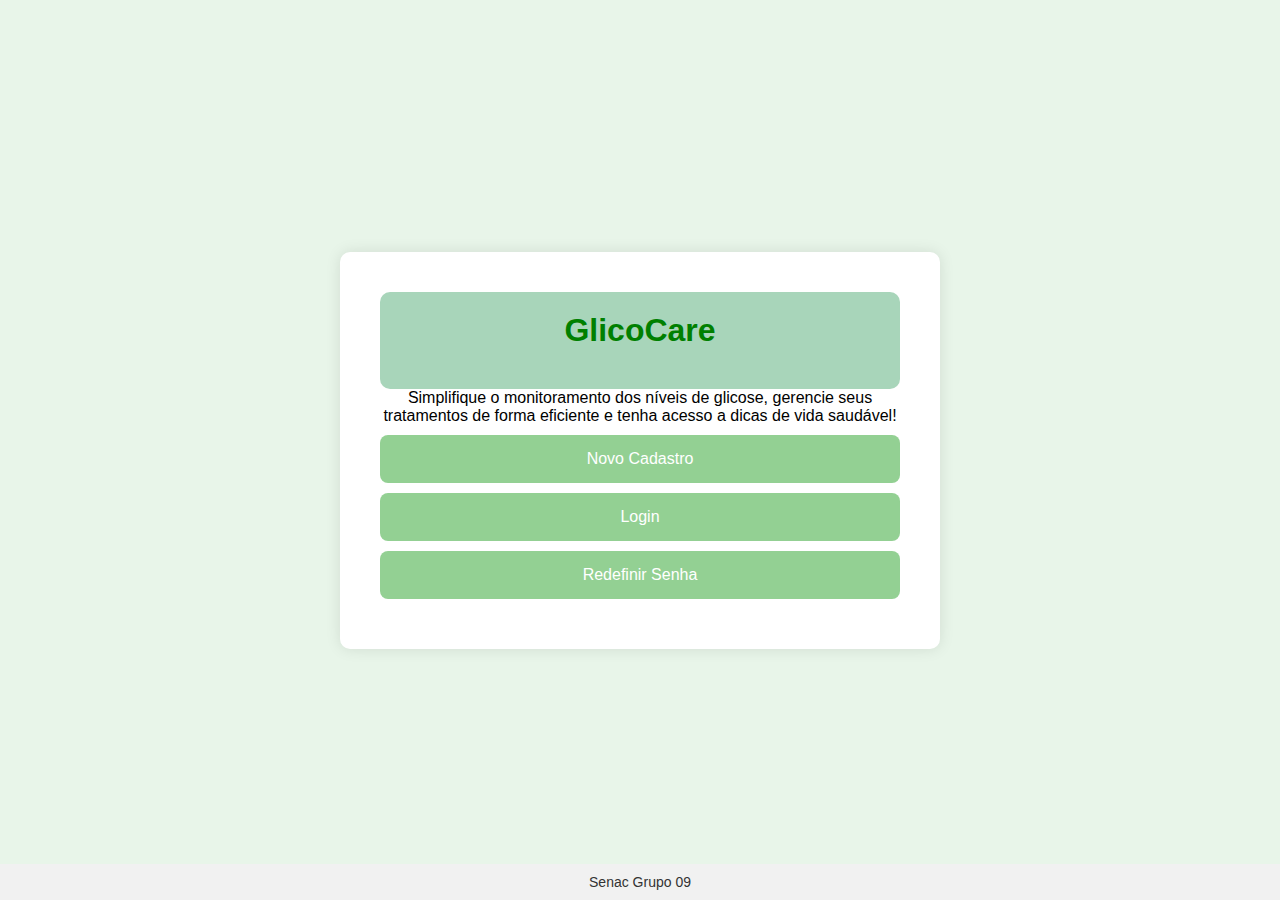
<file: pages/index.html>
<!DOCTYPE html>
<html lang="pt-br">
<head>
    <meta charset="UTF-8">
    <meta name="viewport" content="width=device-width, initial-scale=1.0">
    <title>App de Gestão de Diabetes</title>
    <link rel="stylesheet" href="styles.css">
    <script src="scripts.js" defer></script>
</head>

<body>
    <div class="container">

        <main class="main-container">
            <!-- Tela de boas-vindas -->
            <section id="dashboard-screen" class="screen active">
                <header>
                    <h1>GlicoCare</h1>
                </header>
                <main>
                    <p class="description">
                        Simplifique o monitoramento dos níveis de glicose, gerencie seus tratamentos de forma eficiente e tenha acesso a dicas de vida saudável!
                    </p>
                    <button class="option-btn" onclick="showScreen('register-screen')">Novo Cadastro</button>
                    <button class="option-btn" onclick="showScreen('login-screen')">Login</button>
                    <button class="option-btn" onclick="showScreen('reset-screen')">Redefinir Senha</button>
            
                </main>
            </section>
            <!-- Tela de cadastro -->
            <section id="register-screen" class="screen hidden">
                <header>
                    <h2>Cadastro de Usuário</h2>
                </header>
                <main>
                    <form id="register-form">
                        <label for="username">Nome de Usuário:</label>
                        <input type="text" id="username" name="username" required>
                        <label for="email">E-mail:</label>
                        <input type="email" id="email" name="email" required>
                        <label for="password">Senha:</label>
                        <input type="password" id="password" name="password" required>
                        <label for="confirm-password">Repetir Senha:</label>
                        <input type="password" id="confirm-password" name="confirm-password" required>
                        <button class="option-btn" type="submit">Cadastrar</button>
                    </form>
                    <!--<button class="option-btn" onclick="showScreen('welcome-screen')">Voltar</button>-->
                    <button class="option-btn" onclick="showScreen('dashboard-screen')">Voltar</button>
                </main>
            </section>
            <!-- Tela de login -->
            <section id="login-screen" class="screen hidden">
                <header>
                    <h2>Login</h2>
                </header>
                <main>
                    <form id="login-form">
                        <label for="login-email">E-mail:</label>
                        <input type="email" id="login-email" name="email" required>
                        <label for="login-password">Senha:</label>
                        <input type="password" id="login-password" name="password" required>
                        <button class="option-btn" type="submit">Entrar</button>
                    </form>
                    <!--<button class="option-btn" onclick="showScreen('welcome-screen')">Voltar</button>-->
                    <button class="option-btn" onclick="showScreen('dashboard-screen')">Voltar</button>
                </main>
            </section>
            <!-- Tela de redefinição de senha -->
            <section id="reset-screen" class="screen hidden">
                <header>
                    <h2>Redefinir Senha</h2>
                </header>
                <main>
                    <form id="reset-form">
                        <label for="reset-email">E-mail:</label>
                        <input type="email" id="reset-email" name="email" required>
                        <button class="option-btn" type="submit">Redefinir Senha</button>
                    </form>
                    <!--<button class="option-btn" onclick="showScreen('welcome-screen')">Voltar</button>-->
                    <button class="option-btn" onclick="showScreen('dashboard-screen')">Voltar</button>
                </main>
            </section>
                </div>
        </main>
    
    <footer>
        <p>Senac Grupo 09</p>
    </footer>
    
</body>
</html>
</file>
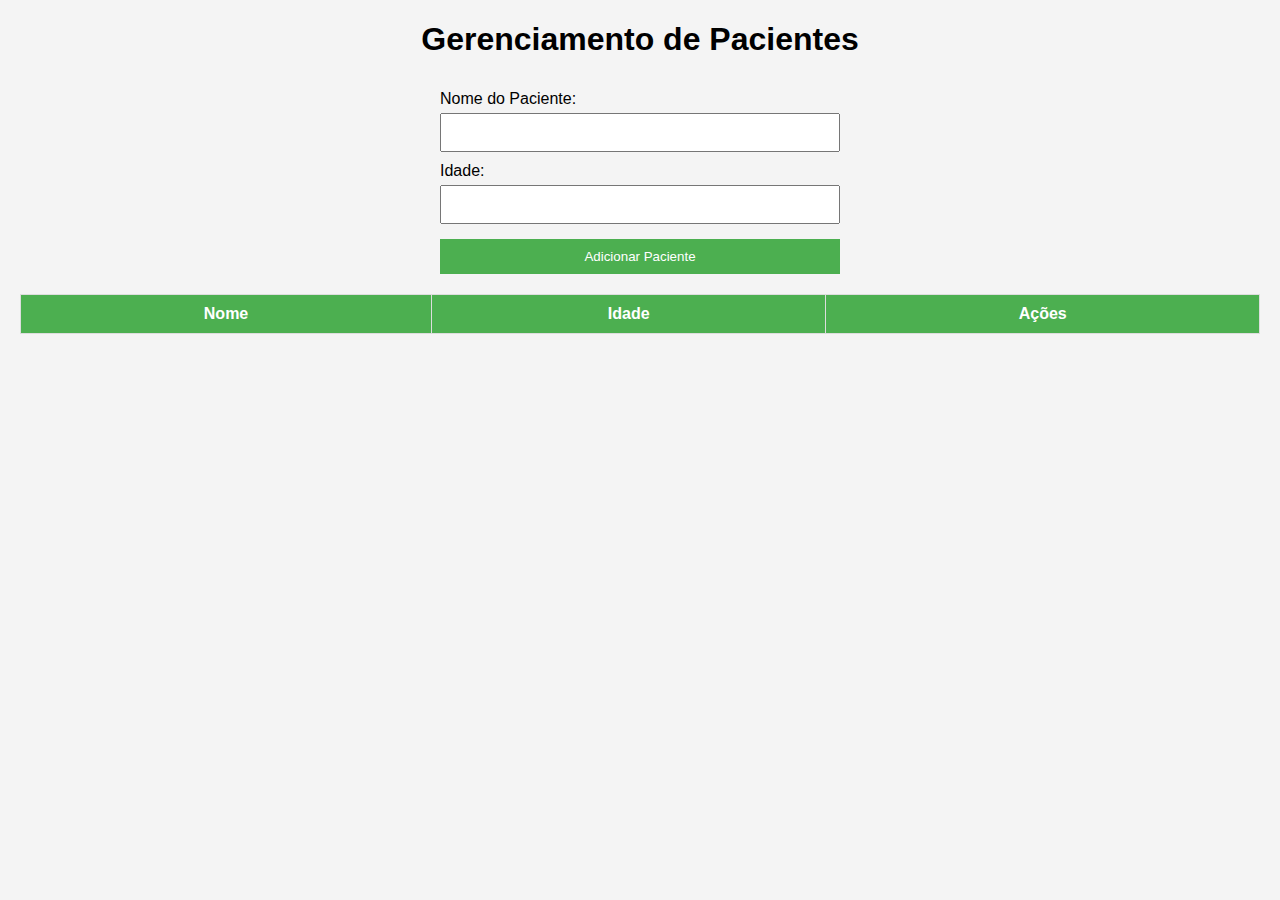
<file: pages/page002.html>
<!DOCTYPE html>
<html lang="pt-BR">
<head>
    <meta charset="UTF-8">
    <meta name="viewport" content="width=device-width, initial-scale=1.0">
    <title>Gerenciamento de Pacientes</title>
    <style>
        body {
            font-family: Arial, sans-serif;
            margin: 20px;
            background-color: #f4f4f4;
        }

        h1 {
            text-align: center;
        }

        table {
            width: 100%;
            margin-top: 20px;
            border-collapse: collapse;
        }

        table, th, td {
            border: 1px solid #ddd;
        }

        th, td {
            padding: 10px;
            text-align: center;
        }

        th {
            background-color: #4CAF50;
            color: white;
        }

        form {
            display: flex;
            flex-direction: column;
            max-width: 400px;
            margin: 20px auto;
        }

        label {
            margin-top: 10px;
        }

        input[type="text"], input[type="number"] {
            padding: 10px;
            margin-top: 5px;
        }

        button {
            margin-top: 15px;
            padding: 10px;
            background-color: #4CAF50;
            color: white;
            border: none;
            cursor: pointer;
        }

        button:hover {
            background-color: #45a049;
        }

        .editing {
            background-color: #ff9800;
        }
    </style>
</head>
<body>

    <h1>Gerenciamento de Pacientes</h1>

    <!-- Formulário para Criar/Atualizar Pacientes -->
    <form id="patient-form">
        <input type="hidden" id="edit-index" value="">
        <label for="name">Nome do Paciente:</label>
        <input type="text" id="name" required>

        <label for="age">Idade:</label>
        <input type="number" id="age" required>

        <button type="submit" id="form-button">Adicionar Paciente</button>
    </form>

    <!-- Tabela de Pacientes -->
    <table>
        <thead>
            <tr>
                <th>Nome</th>
                <th>Idade</th>
                <th>Ações</th>
            </tr>
        </thead>
        <tbody id="patient-list">
            <!-- Pacientes serão inseridos aqui -->
        </tbody>
    </table>

    <script>
        const form = document.getElementById('patient-form');
        const patientList = document.getElementById('patient-list');
        const formButton = document.getElementById('form-button');
        let patients = [];
        let editingIndex = -1;

        form.addEventListener('submit', function (e) {
            e.preventDefault();
            const name = document.getElementById('name').value;
            const age = document.getElementById('age').value;

            const patient = { name, age };

            if (editingIndex === -1) {
                // Adiciona novo paciente
                patients.push(patient);
            } else {
                // Atualiza paciente existente
                patients[editingIndex] = patient;
                editingIndex = -1;
                formButton.textContent = 'Adicionar Paciente';
            }

            displayPatients();
            form.reset();
        });

        function displayPatients() {
            patientList.innerHTML = '';
            patients.forEach((patient, index) => {
                const row = document.createElement('tr');

                row.innerHTML = `
                    <td>${patient.name}</td>
                    <td>${patient.age}</td>
                    <td>
                        <button onclick="editPatient(${index})">Editar</button>
                        <button onclick="deletePatient(${index})">Excluir</button>
                    </td>
                `;
                patientList.appendChild(row);
            });
        }

        function editPatient(index) {
            const patient = patients[index];
            document.getElementById('name').value = patient.name;
            document.getElementById('age').value = patient.age;
            editingIndex = index;
            formButton.textContent = 'Atualizar Paciente';
        }

        function deletePatient(index) {
            patients.splice(index, 1);
            displayPatients();
        }
    </script>

</body>
</html>
</file>
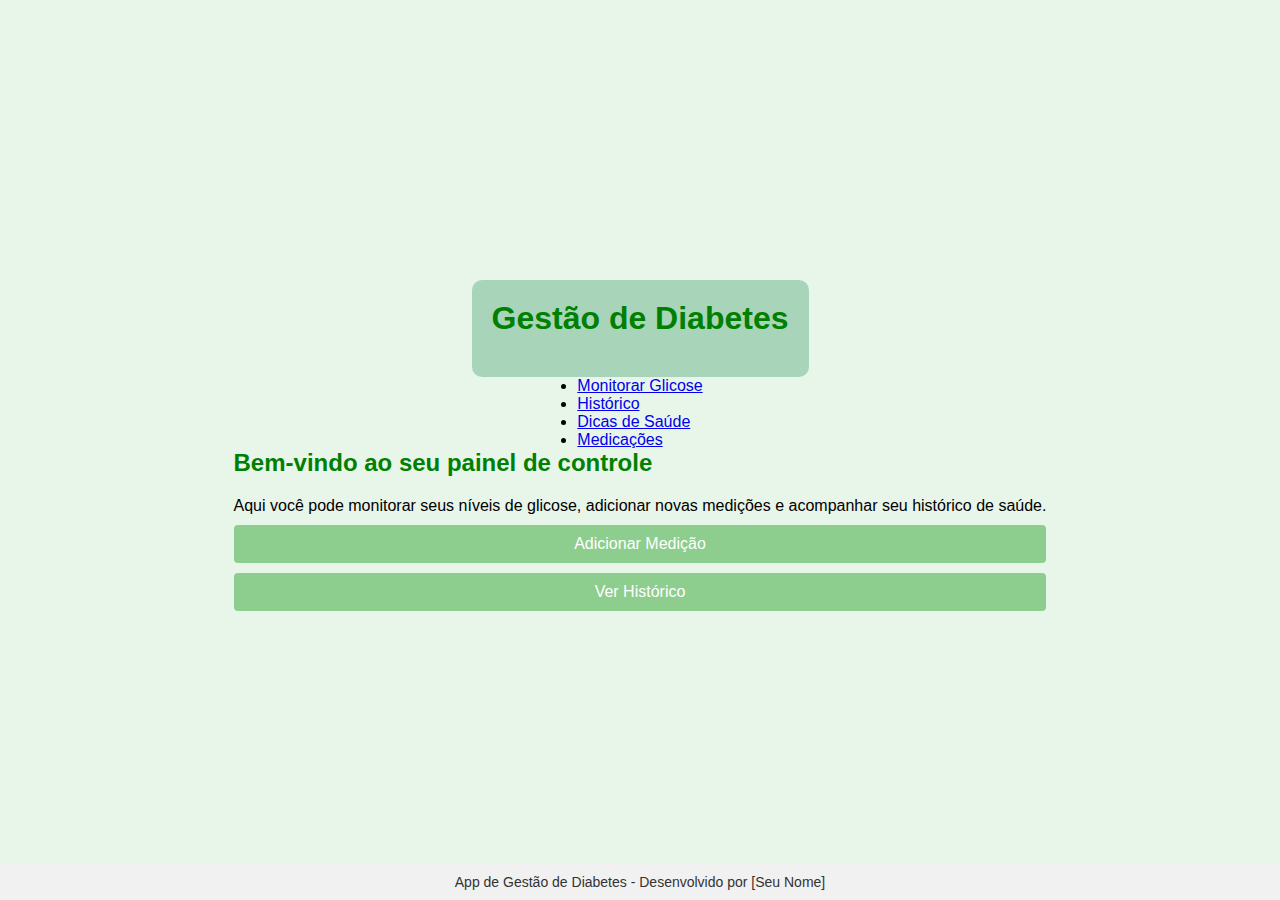
<file: pages/page003.html>
<!DOCTYPE html>
<html lang="pt-BR">
<head>
    <meta charset="UTF-8">
    <meta name="viewport" content="width=device-width, initial-scale=1.0">
    <title>App de Gestão de Diabetes</title>
    <link rel="stylesheet" href="styles.css">
</head>
<body>
    <header>
        <h1>Gestão de Diabetes</h1>
    </header>
    
    <nav>
        <ul>
            <li><a href="#">Monitorar Glicose</a></li>
            <li><a href="#">Histórico</a></li>
            <li><a href="#">Dicas de Saúde</a></li>
            <li><a href="#">Medicações</a></li>
        </ul>
    </nav>
    
    <main>
        <section id="dashboard">
            <h2>Bem-vindo ao seu painel de controle</h2>
            <p>Aqui você pode monitorar seus níveis de glicose, adicionar novas medições e acompanhar seu histórico de saúde.</p>
            <!-- Botões de acesso rápido -->
            <div class="buttons">
                <button onclick="window.location.href='#'">Adicionar Medição</button>
                <button onclick="window.location.href='#'">Ver Histórico</button>
            </div>
        </section>
    </main>
    
    <footer>
        <p>App de Gestão de Diabetes - Desenvolvido por [Seu Nome]</p>
    </footer>
    
    <script src="scripts.js"></script>
</body>
</html>
</file>
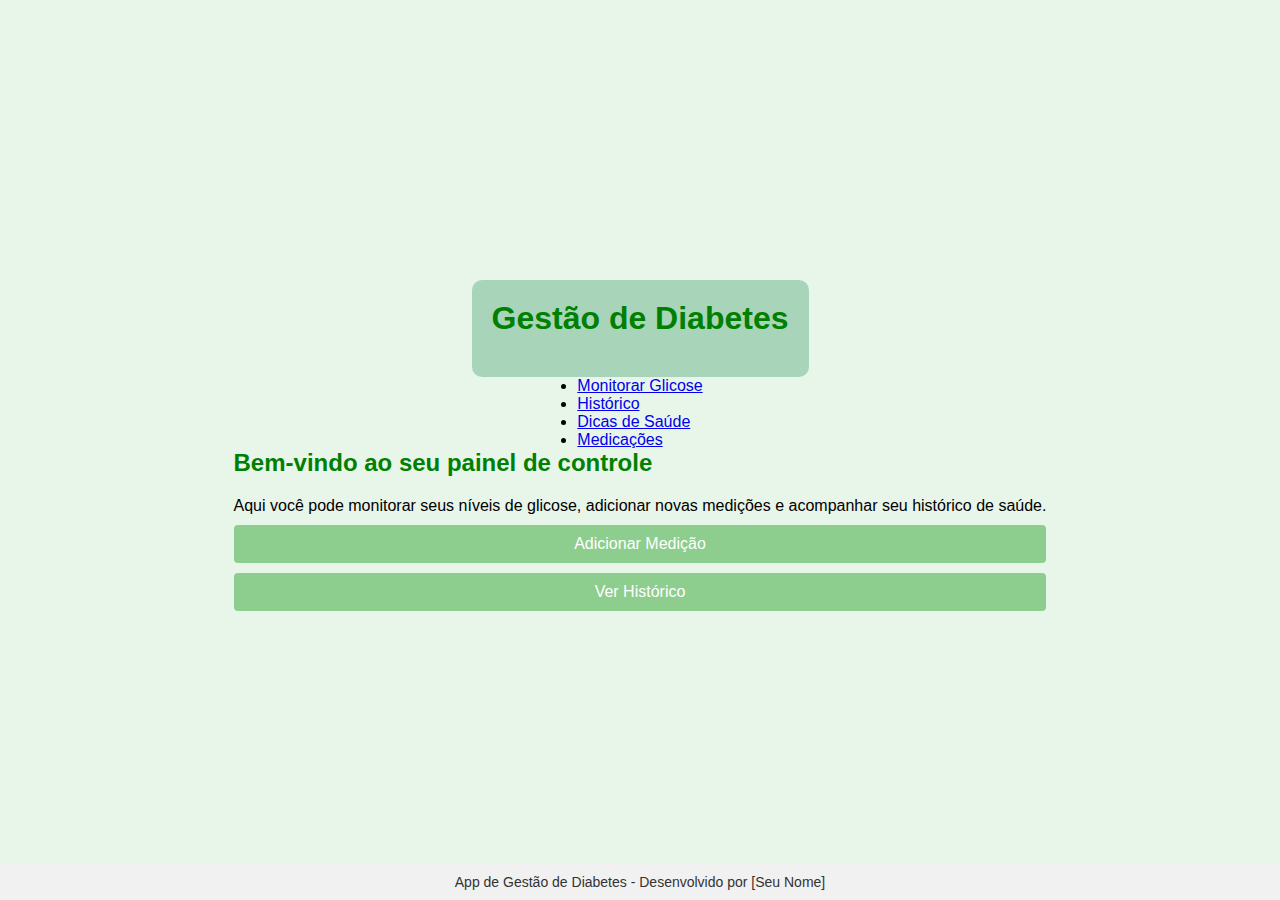
<file: pages/page004.html>
<!DOCTYPE html>
<html lang="pt-BR">
<head>
    <meta charset="UTF-8">
    <meta name="viewport" content="width=device-width, initial-scale=1.0">
    <title>App de Gestão de Diabetes</title>
    <link rel="stylesheet" href="styles.css">
    <script src="scripts.js"></script>
</head>
<body>
    <header>
        <h1>Gestão de Diabetes</h1>
    </header>
    
    <nav>
        <ul>
            <li><a href="#" onclick="mostrarDashboard()">Monitorar Glicose</a></li>
            <li><a href="#" onclick="mostrarHistorico()">Histórico</a></li>
            <li><a href="#">Dicas de Saúde</a></li>
            <li><a href="#">Medicações</a></li>
        </ul>
    </nav>
    
    <main>
        <section id="dashboard">
            <h2>Bem-vindo ao seu painel de controle</h2>
            <p>Aqui você pode monitorar seus níveis de glicose, adicionar novas medições e acompanhar seu histórico de saúde.</p>
            <!-- Botões de acesso rápido -->
            <div class="buttons">
                <button onclick="mostrarFormularioMedição()">Adicionar Medição</button>
                <button onclick="mostrarHistorico()">Ver Histórico</button>
            </div>
        </section>
        
        <!-- Formulário de Adicionar Medição -->
        <section id="formulario-medicao" style="display:none;">
            <h2>Adicionar Nova Medição</h2>
            <form id="medicaoForm">
                <label for="nivel-glicose">Nível de Glicose:</label>
                <input type="number" id="nivel-glicose" name="nivel-glicose" required>
                
                <label for="data-medicao">Data e Hora:</label>
                <input type="datetime-local" id="data-medicao" name="data-medicao" required>
                
                <button type="submit">Salvar Medição</button>
                <button type="button" onclick="cancelarFormulario()">Cancelar</button>
            </form>
        </section>

        <!-- Seção de Histórico (vazia por enquanto) -->
        <section id="historico" style="display:none;">
            <h2>Histórico de Medições</h2>
            <p>Em breve, seu histórico de medições aparecerá aqui.</p>
        </section>
    </main>
    
    <footer>
        <p>App de Gestão de Diabetes - Desenvolvido por [Seu Nome]</p>
    </footer>
    
    <!-- Referência ao arquivo JavaScript -->
    <script src="scripts.js"></script>
</body>
</html>
</file>
<file: pages/styles.css>
/* Estilos globais */
* {
    margin: 0;
    padding: 0;
    box-sizing: border-box;
}

body {
    font-family: Arial, sans-serif;
    background-color: #e8f5e9; /* Verde claro */
    padding: 20px;
    display: flex;
    justify-content: center;
    align-items: center;
    min-height: 100vh;
}

h1, h2 {
    color: #008000; /* Verde escuro */
    margin-bottom: 20px;
}

/* Centralizando o conteúdo principal */
.main-container {
    text-align: center;
    margin: 0 auto;
    padding: 20px;
    max-width: 600px;
    background-color: white;
    box-shadow: 0 0 15px rgba(0, 0, 0, 0.1);
    border-radius: 10px;
}

/* Formulário e campos */
form {
    display: flex;
    flex-direction: column;
    gap: 15px;
    width: 100%;
    max-width: 400px;
    margin: 0 auto;
}

form input {
    padding: 10px;
    font-size: 16px;
    border: 1px solid #ccc;
    border-radius: 4px;
    width: 100%;
}

form label {
    margin-bottom: 5px;
    font-size: 14px;
    color: #333;
}

form button {
    padding: 10px;
    font-size: 16px;
    background-color: #88cc88;
    color: white;
    border: none;
    cursor: pointer;
    border-radius: 4px;
    width: 100%;
}

form button:hover {
    background-color: #66b266;
}

/* Estilo para o rodapé */
footer {
    text-align: center;
    padding: 10px;
    background-color: #f1f1f1;
    color: #333;
    position: fixed;
    bottom: 0;
    width: 100%;
    font-size: 14px;
}

/* Botões das opções */
.button-container {
    display: flex;
    flex-direction: column;
    gap: 15px;
}

.option-btn {
    padding: 15px;
    background-color: #68bd68b6; /* Verde claro */
    color: white;
    border: none;
    border-radius: 8px;
    cursor: pointer;
    font-size: 16px;
    transition: background-color 0.3s ease;
}

.option-btn:hover {
    background-color: #66b266; /* Verde mais escuro */
}

/* Estilo das telas */
.screen {
    display: none; /* Oculta todas as telas por padrão */
    margin: 0 auto;
    padding: 20px;
    text-align: center;
}

.screen.active {
    display: block; /* Exibe apenas a tela ativa */
}

/* Estilos para medições */
#medicao-atual {
    margin-top: 20px;
    padding: 15px;
    background-color: #f9f9f9;
    border-radius: 8px;
}

/* Estilo responsivo */
@media (max-width: 768px) {
    .main-container {
        padding: 15px;
    }

    .option-btn {
        padding: 10px;
    }
}

/* Estilo para o cabeçalho */
header {
    background-color: #a8d5ba;
    color: white;
    padding: 20px;
    text-align: center;
    border-radius: 10px;
}

/* Botões de ação */
button {
    display: block;
    width: 100%;
    margin: 10px 0;
    padding: 10px;
    background-color: #68bd68b6; /* Cor verde clara */
    border: none;
    color: white;
    font-size: 16px;
    cursor: pointer;
    border-radius: 4px;
}

button:hover {
    background-color: #66b266; /* Cor ao passar o mouse */
}

/* Estilo das telas ocultas */
.hidden {
    display: none;
}

/* Estilos globais */
* {
    margin: 0;
    padding: 0;
    box-sizing: border-box;
}

body {
    font-family: Arial, sans-serif;
    background-color: #e8f5e9; /* Verde claro */
    padding: 20px;
    display: flex;
    flex-direction: column;
    justify-content: center;
    align-items: center;
    min-height: 100vh;
}

/* Centralizando o conteúdo principal */
.main-container {
    text-align: center;
    margin: 0 auto;
    padding: 20px;
    max-width: 600px;
    background-color: white;
    box-shadow: 0 0 15px rgba(0, 0, 0, 0.1);
    border-radius: 10px;
}

/* Formulário e campos */
form {
    display: flex;
    flex-direction: column;
    gap: 15px;
    width: 100%;
    max-width: 400px;
    margin: 0 auto 20px;
}

form input {
    padding: 10px;
    font-size: 16px;
    border: 1px solid #ccc;
    border-radius: 4px;
    width: 100%;
}

form label {
    margin-bottom: 5px;
    font-size: 14px;
    color: #333;
}

form button {
    padding: 10px;
    font-size: 16px;
    background-color: #88cc88;
    color: white;
    border: none;
    cursor: pointer;
    border-radius: 4px;
    width: 100%;
}

form button:hover {
    background-color: #66b266;
}

/* Botões das opções */
.button-container {
    display: flex;
    flex-direction: column;
    gap: 15px;
}

.option-btn {
    padding: 15px;
    background-color: #68bd68b6; /* Verde claro */
    color: white;
    border: none;
    border-radius: 8px;
    cursor: pointer;
    font-size: 16px;
    transition: background-color 0.3s ease;
}

.option-btn:hover {
    background-color: #66b266; /* Verde mais escuro */
}

/* Estilo para o rodapé */
footer {
    text-align: center;
    padding: 10px;
    background-color: #f1f1f1;
    color: #333;
    position: fixed;
    bottom: 0;
    width: 100%;
    font-size: 14px;
}

.hidden {
    display: none;
}

.screen.active {
    display: block;
}

/* Estilo para tabela com grade */
.tabela-grade {
    width: 100%;
    border-collapse: collapse;
    margin: 20px 0;
}

.tabela-grade th, .tabela-grade td {
    border: 1px solid #dddddd;
    text-align: left;
    padding: 8px;
}

.tabela-grade th {
    background-color: #f2f2f2;
}
</file>
